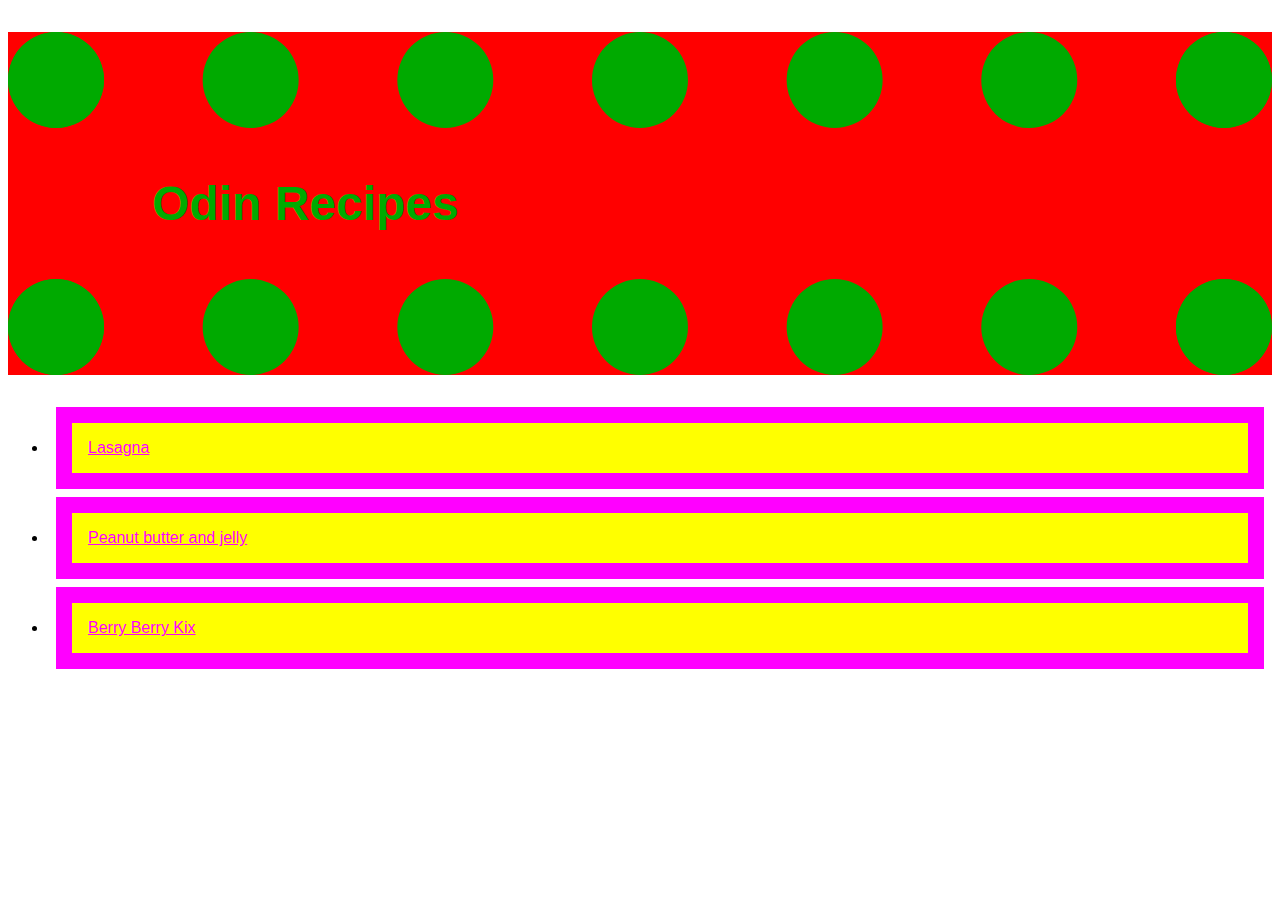
<file: index.html>
<!DOCTYPE html>
<html lang="en">
  <head>
    <meta charset="UTF-8">
    <title>Recipes</title>
    <link rel="stylesheet" href="styles.css">
  </head>
  <body>
    <h1>Odin Recipes</h1>
    <ul>
      <li><a href="./recipes/lasagna.html">Lasagna</a></li>
      <li><a href="./recipes/pbj.html">Peanut butter and jelly</a></li>
      <li><a href="./recipes/berryberrykix.html">Berry Berry Kix</a></li>
    </ul>
    
    
  </body>
</html>
</file>
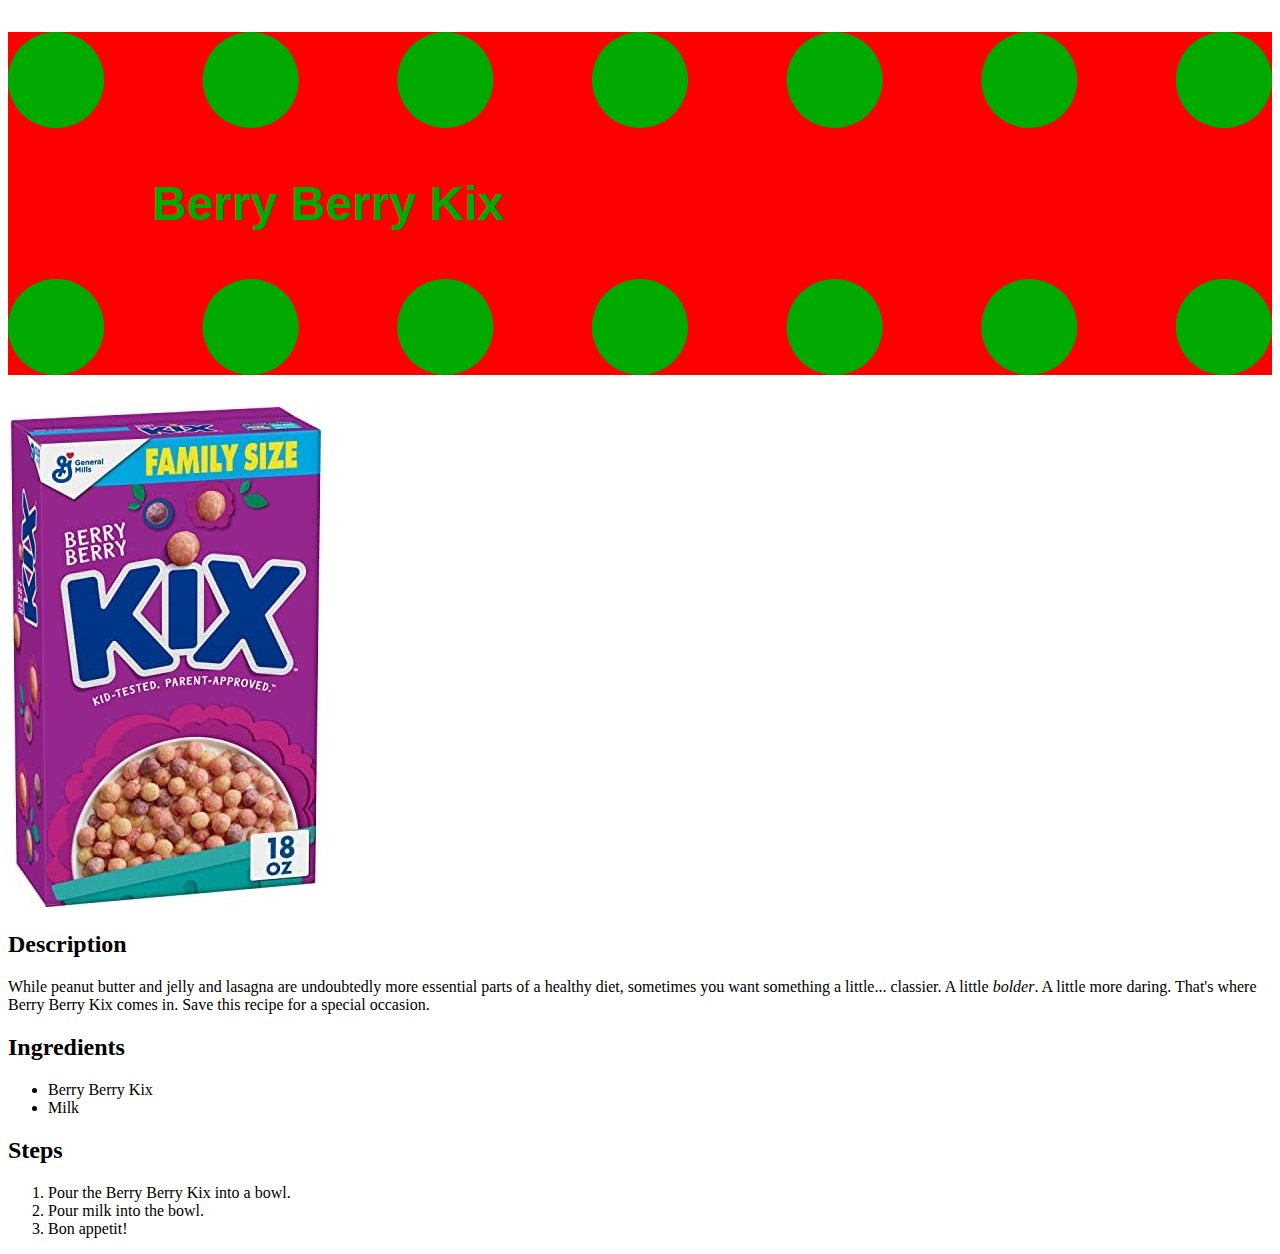
<file: recipes/berryberrykix.html>
<!DOCTYPE html>
<html lang="en">
  <head>
    <meta charset="UTF-8">
    <title>Lasagna</title>
    <link rel="stylesheet" href="../styles.css">
  </head>
  <body>
    <h1>Berry Berry Kix</h1>
    <img class="main-image" src="../images/bbkix.jpg" alt="Berry Berry Kix">
    <h2>Description</h2>
    <p>
      While peanut butter and jelly and lasagna are undoubtedly more
      essential parts of a healthy diet, sometimes you want something a
      little... classier. A little <em>bolder</em>. A little more daring.
      That's where Berry Berry Kix comes in. Save this recipe for a
      special occasion.
    </p>
    <h2>Ingredients</h2>
    <ul>
      <li>Berry Berry Kix</li>
      <li>Milk</li>
    </ul>
    <h2>Steps</h2>
    <ol>
      <li>Pour the Berry Berry Kix into a bowl.</li>
      <li>Pour milk into the bowl.</li>
      <li>Bon appetit!</li>
    </ol>
  </body>
</html>
</file>
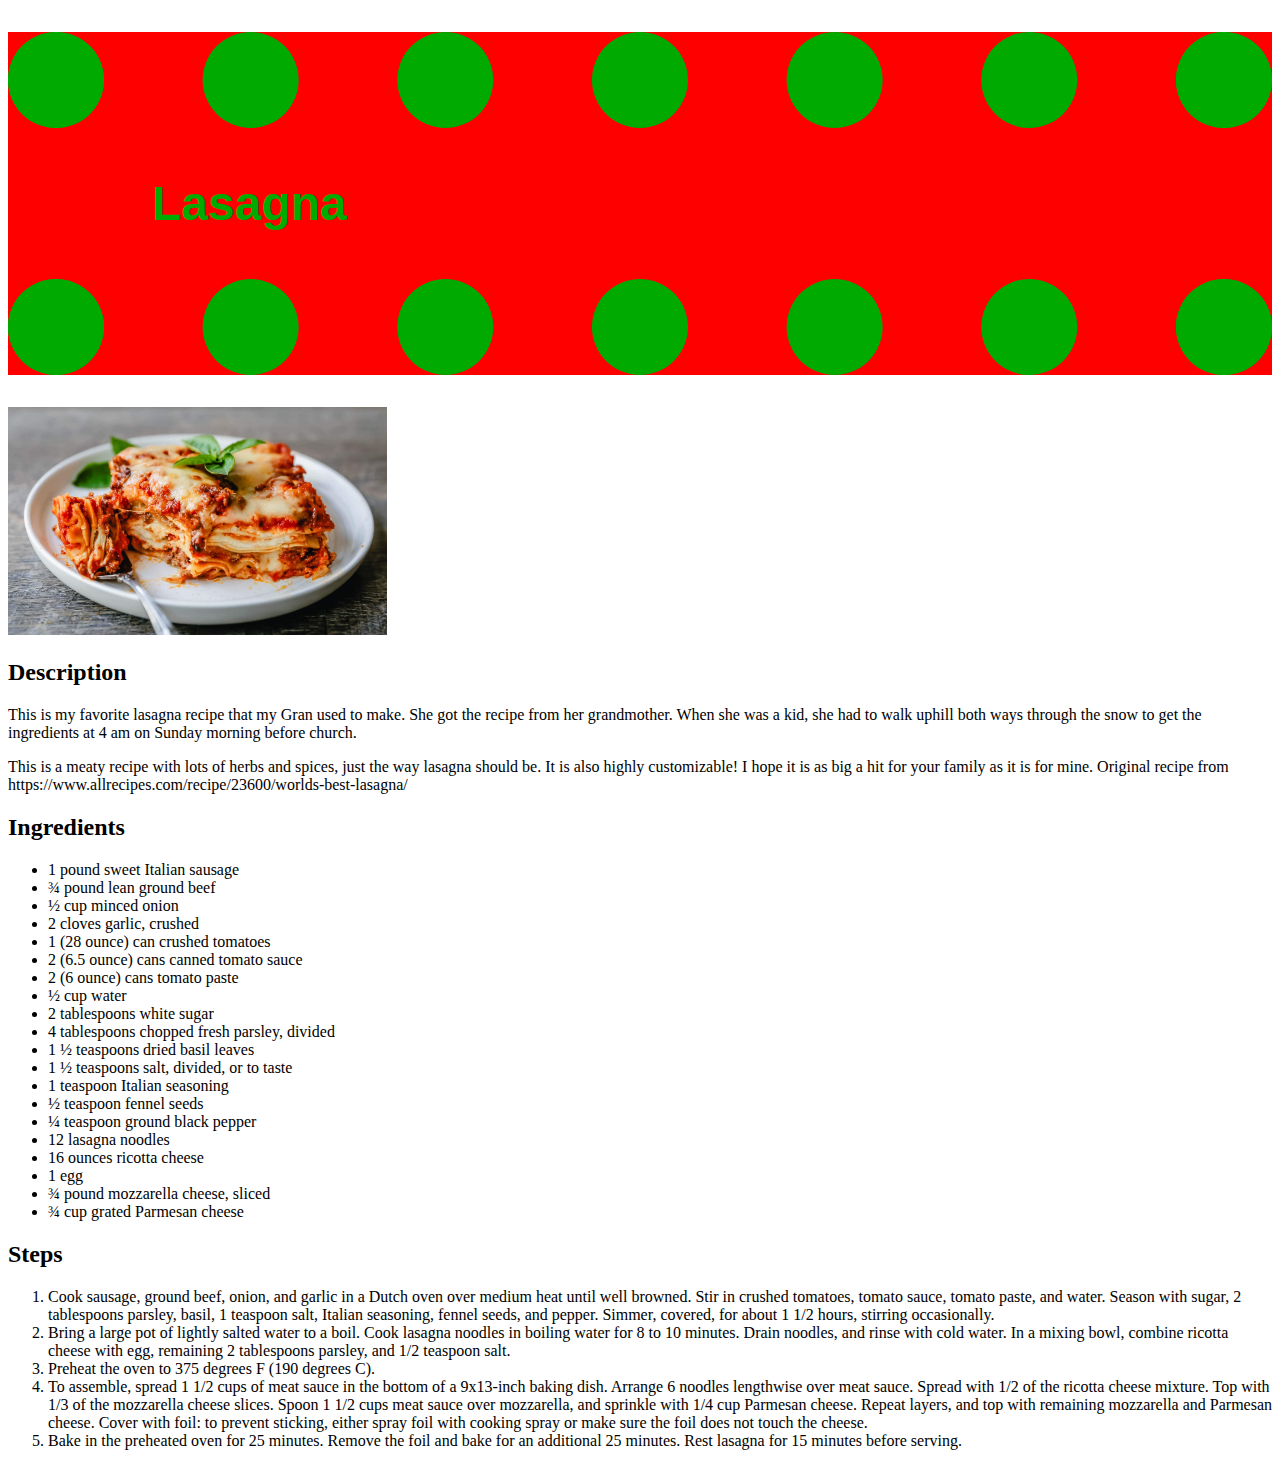
<file: recipes/lasagna.html>
<!DOCTYPE html>
<html lang="en">
  <head>
    <meta charset="UTF-8">
    <title>Lasagna</title>
    <link rel="stylesheet" href="../styles.css">
  </head>
  <body>
    <h1>Lasagna</h1>
    <img class="main-image" src="../images/lasagna.jpg" alt="lasagna">
    <h2>Description</h2>
    <p>
      This is my favorite lasagna recipe that my Gran used to make. She got the
      recipe from her grandmother. When she was a kid, she had to walk uphill
      both ways through the snow to get the ingredients at 4 am on Sunday
      morning before church.
    </p>
    <p>
      This is a meaty recipe with lots of herbs and spices, just the way lasagna
      should be. It is also highly customizable! I hope it is as
      big a hit for your family as it is for mine. Original recipe from
      https://www.allrecipes.com/recipe/23600/worlds-best-lasagna/
    </p>
    <h2>Ingredients</h2>
    <ul>
      <li>1 pound sweet Italian sausage</li>
      <li>¾ pound lean ground beef</li>
      <li>½ cup minced onion</li>
      <li>2 cloves garlic, crushed</li>
      <li>1 (28 ounce) can crushed tomatoes</li>
      <li>2 (6.5 ounce) cans canned tomato sauce</li>
      <li>2 (6 ounce) cans tomato paste</li>
      <li>½ cup water</li>
      <li>2 tablespoons white sugar</li>
      <li>4 tablespoons chopped fresh parsley, divided</li>
      <li>1 ½ teaspoons dried basil leaves</li>
      <li>1 ½ teaspoons salt, divided, or to taste</li>
      <li>1 teaspoon Italian seasoning</li>
      <li>½ teaspoon fennel seeds</li>
      <li>¼ teaspoon ground black pepper</li>
      <li>12 lasagna noodles</li>
      <li>16 ounces ricotta cheese</li>
      <li>1 egg</li>
      <li>¾ pound mozzarella cheese, sliced</li>
      <li>¾ cup grated Parmesan cheese</li>
    </ul>
    <h2>Steps</h2>
    <ol>
      <li>Cook sausage, ground beef, onion, and garlic in a Dutch oven over
        medium heat until well browned. Stir in crushed tomatoes, tomato sauce,
        tomato paste, and water. Season with sugar, 2 tablespoons parsley,
        basil, 1 teaspoon salt, Italian seasoning, fennel seeds, and pepper.
        Simmer, covered, for about 1 1/2 hours, stirring occasionally.
      </li>
      <li>Bring a large pot of lightly salted water to a boil. Cook lasagna
        noodles in boiling water for 8 to 10 minutes. Drain noodles, and rinse
        with cold water. In a mixing bowl, combine ricotta cheese with egg,
        remaining 2 tablespoons parsley, and 1/2 teaspoon salt.
      </li>
      <li>Preheat the oven to 375 degrees F (190 degrees C).</li>
      <li>To assemble, spread 1 1/2 cups of meat sauce in the bottom of a
        9x13-inch baking dish. Arrange 6 noodles lengthwise over meat sauce.
        Spread with 1/2 of the ricotta cheese mixture. Top with 1/3 of the
        mozzarella cheese slices. Spoon 1 1/2 cups meat sauce over mozzarella,
        and sprinkle with 1/4 cup Parmesan cheese. Repeat layers, and top with
        remaining mozzarella and Parmesan cheese. Cover with foil: to prevent
        sticking, either spray foil with cooking spray or make sure the foil
        does not touch the cheese.
      </li>
      <li>Bake in the preheated oven for 25 minutes. Remove the foil and bake
        for an additional 25 minutes. Rest lasagna for 15 minutes before
        serving.
      </li>
    </ol>
  </body>
</html>
</file>
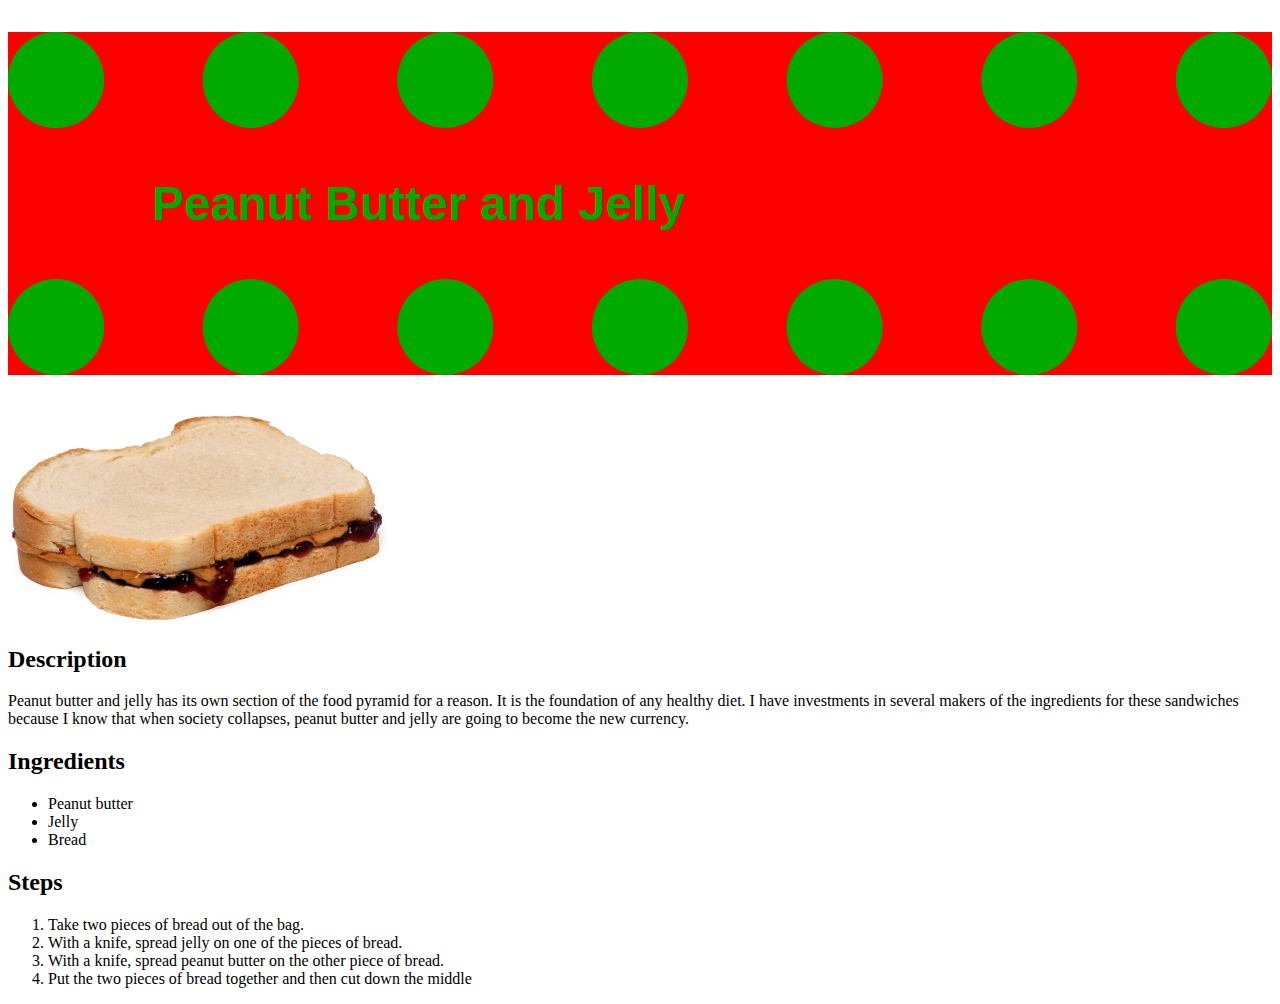
<file: recipes/pbj.html>
<!DOCTYPE html>
<html lang="en">
  <head>
    <meta charset="UTF-8">
    <title>Lasagna</title>
    <link rel="stylesheet" href="../styles.css">
  </head>
  <body>
    <h1>Peanut Butter and Jelly</h1>
    <img class="main-image" src="../images/pbj.jpg"
         alt="peanut butter and jelly">
    <h2>Description</h2>
    <p>
      Peanut butter and jelly has its own section of the food pyramid for a
      reason. It is the foundation of any healthy diet. I have investments in
      several makers of the ingredients for these sandwiches because I know
      that when society collapses, peanut butter and jelly are going to
      become the new currency.
    </p>
    <h2>Ingredients</h2>
    <ul>
      <li>Peanut butter</li>
      <li>Jelly</li>
      <li>Bread</li>
    </ul>
    <h2>Steps</h2>
    <ol>
      <li>Take two pieces of bread out of the bag.</li>
      <li>With a knife, spread jelly on one of the pieces of bread.</li>
      <li>With a knife, spread peanut butter on the other piece of bread.</li>
      <li>Put the two pieces of bread together and then cut down the middle</li>
    </ol>
  </body>
</html>
</file>
<file: styles.css>
.main-image {
    max-width: 30%;
}

h1 {
    font-family: "Papyrus", "Helvetica", sans-serif;
    font-size: 48px;
    background-color: red;
    color: #00aa00;
    display: block;
    padding: 1em;
    border: 2em dotted #00aa00;
}

a {
    font-family: "Comic Sans MS", "Arial", sans-serif;
    background-color: #ffff00;
    color: #ff00ff;
    padding: 1em;
    margin: 0.5em;
    display: block;
    border: 1em solid #ff00ff;
}
</file>
